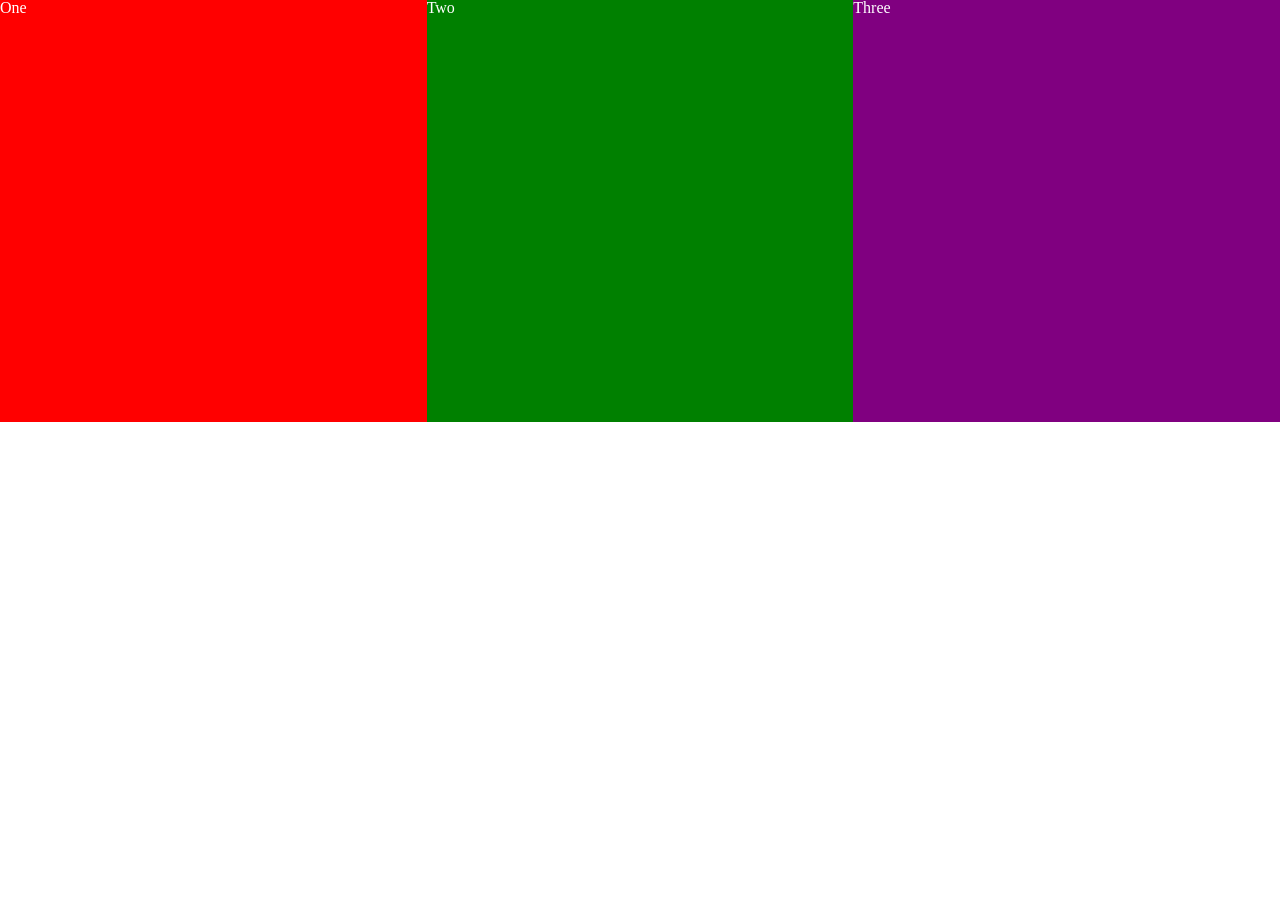
<file: pp-03/index.html>
<!DOCTYPE html>
<html lang="en">
  <head>
    <title>Production Problem 03: CSS Flexbox</title>
    <meta charset="utf-8" />
    <meta name="viewport" content="width=device-width,initial-scale=1.0,shrink-to-fit=no" />
    <link rel="stylesheet" media="screen" href="screen.css" />
  </head>
  <body>
    <main id="content">
      <section id="three">
        <h2>Three</h2>
      </section>
      <section id="two">
        <h2>Two</h2>
      </section>
      <section id="one">
        <h2>One</h2>
      </section>
    </main>
  </body>
</html>
</file>
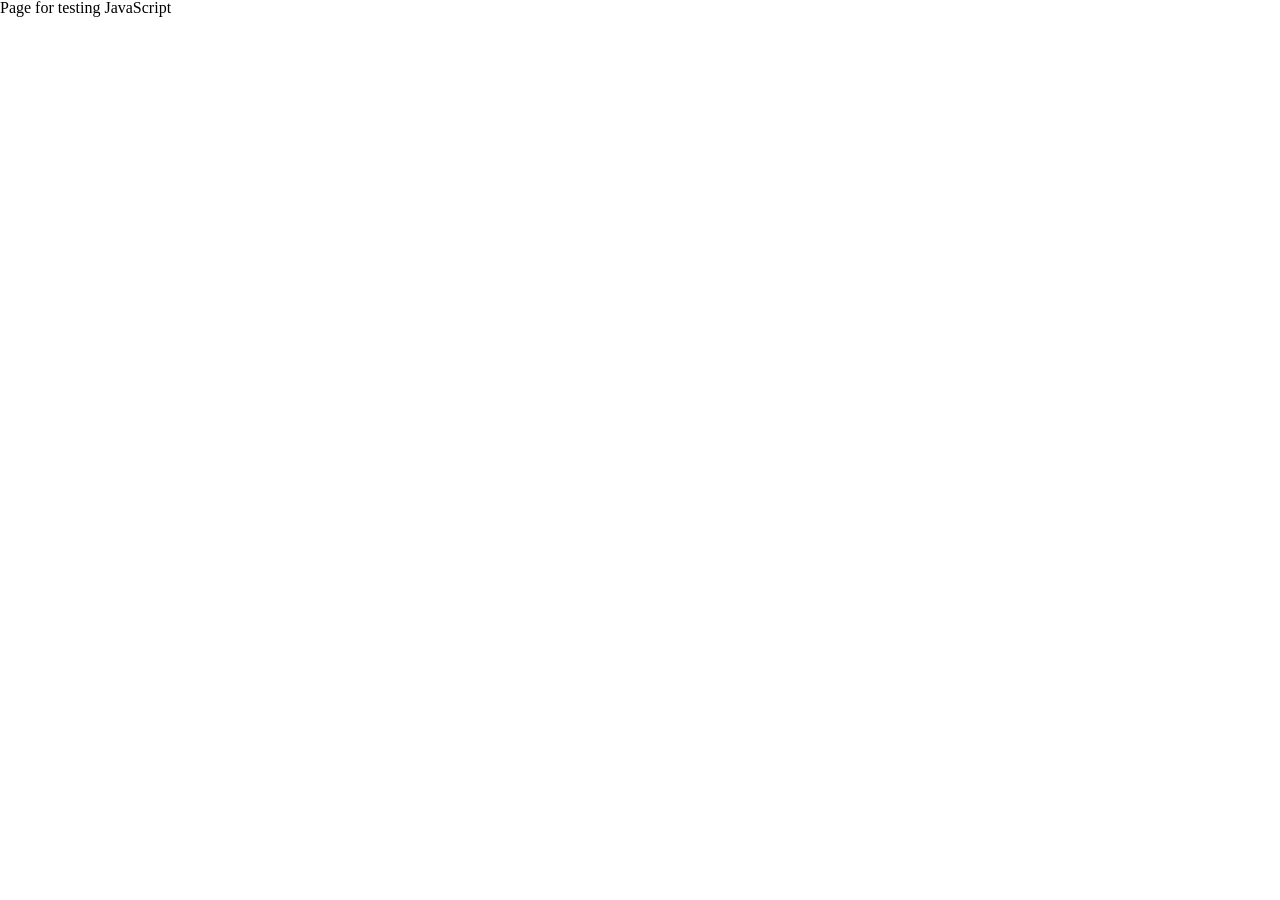
<file: pp-04/index.html>
<!DOCTYPE html>
<html lang="en" class="nojs">
<head>
  <title>JavaScript</title>
  <meta charset="utf-8" />
  <meta name="viewport" content="width=device-width,initial-scale=1.0,shrink-to-fit=no" />
  <link rel="stylesheet" media="screen" href="css/screen.css" /></head>
<body>
  <pre id="output">Page for testing JavaScript</pre>
  <script src="https://ajax.googleapis.com/ajax/libs/jquery/3.1.1/jquery.min.js"></script>
  <script src="site.js"></script>
</body>
</html>
</file>
<file: pp-03/screen.css>
/* http://meyerweb.com/eric/tools/css/reset/
   v2.0 | 20110126
   License: none (public domain)
*/
/* stylelint-disable */
/* Keep reset CSS to one minified line */
a,abbr,acronym,address,applet,article,aside,audio,b,big,blockquote,body,canvas,caption,center,cite,code,dd,del,details,dfn,div,dl,dt,em,embed,fieldset,figcaption,figure,footer,form,h1,h2,h3,h4,h5,h6,header,hgroup,html,i,iframe,img,ins,kbd,label,legend,li,mark,menu,nav,object,ol,output,p,pre,q,ruby,s,samp,section,small,span,strike,strong,sub,summary,sup,table,tbody,td,tfoot,th,thead,time,tr,tt,u,ul,var,video{margin:0;padding:0;border:0;font:inherit;vertical-align:baseline}article,aside,details,figcaption,figure,footer,header,hgroup,main,menu,nav,section{display:block}body{line-height:1}ol,ul{list-style:none}blockquote,q{quotes:none}blockquote:after,blockquote:before,q:after,q:before{content:'';content:none}table{border-collapse:collapse;border-spacing:0}
/* stylelint-enable */

/* ===== BASE STYLES ===== */

/* ==== MODULAR STYLES === */
#three,
#two,
#one {
  color: white;
}
#three {
  background-color: purple;
}
#two {
  background-color: green;
}
#one {
  background-color: red;
}


/* ==== LAYOUT STYLES ==== */
#content {
  display: flex;
  flex-flow: column-reverse nowrap;
}

#three,
#two,
#one {
height: 100vw;
}

@media screen and (min-width: 600px) {
  #content {
    flex-flow: row-reverse wrap-reverse;
  }

  #two,
  #one {
    flex: 1 0 50%;
    height: 50vw;
}
  #three {
    flex: 1 0 100%
  }
@media screen and (min-width: 800px) {
  #three,
  #two,
  #one {
    flex: 1 0 33%;
    height: 33vw;
  }
}
</file>
<file: pp-04/css/screen.css>
/* http://meyerweb.com/eric/tools/css/reset/
   v2.0 | 20110126
   License: none (public domain)
*/
/* stylelint-disable*/
a,abbr,acronym,address,applet,article,aside,audio,b,big,blockquote,body,canvas,caption,center,cite,code,dd,del,details,dfn,div,dl,dt,em,embed,fieldset,figcaption,figure,footer,form,h1,h2,h3,h4,h5,h6,header,hgroup,html,i,iframe,img,ins,kbd,label,legend,li,mark,menu,nav,object,ol,output,p,pre,q,ruby,s,samp,section,small,span,strike,strong,sub,summary,sup,table,tbody,td,tfoot,th,thead,time,tr,tt,u,ul,var,video{margin:0;padding:0;border:0;font:inherit;vertical-align:baseline}article,aside,details,figcaption,figure,footer,header,hgroup,main,menu,nav,section{display:block}html{line-height:1}body{line-height:inherit}ol,ul{list-style:none}blockquote,q{quotes:none}blockquote:after,blockquote:before,q:after,q:before{content:'';content:none}table{border-collapse:collapse;border-spacing:0}
/* stylelint-enable */

/* ===== BASE STYLES ===== */


img {
  display: block;
  max-width: 100%;
}

/* ===== LAYOUT STYLES ===== */


/* ===== MODULAR STYLES ===== */


/* ===== STATE STYLES ===== */
</file>
